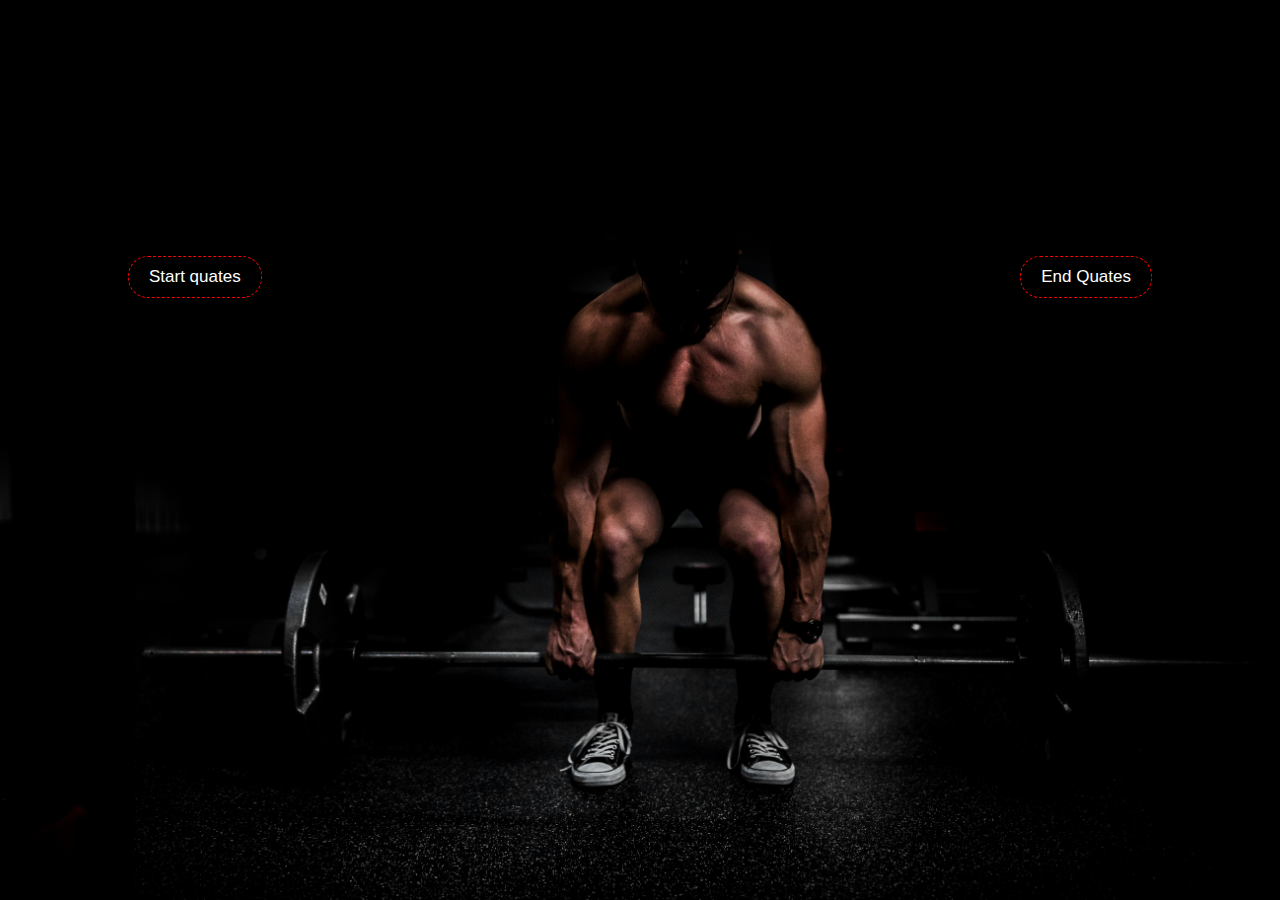
<file: Make Coundown & Quotes application using JS/index.html>
<!DOCTYPE html>
<html>

<head>
    <title>Gym Quates down</title>
    <link rel="stylesheet" href="style.css">
</head>

<body>

    <div class="container">
        <div class="main">
            <button id="start">Start quates</button>
            <button id="stop">End Quates</button>
        </div>
        
        <p id="slider">
        </p>

    </div>

    <script>
        let intervalId;
        let start = document.getElementById("start")
        let stop = document.getElementById("stop")

        let store = start.addEventListener("click", (e) => {
            let arr = [" “We are what we repeatedly do. Excellence then is not an act but a habit.”  ", " ““The body achieves what the mind believes.”” ", "“Dead last finish is greater than did not finish, which trumps did not start.”", "“Take care of your body. It’s the only place you have to live.” "];

            let currentIndex = 0;
            let slider = document.getElementById('slider');

            function SliderInt() {
                currentIndex++;
                if (currentIndex >= arr.length) {
                    currentIndex = 0;
                }
                slider.innerText = arr[currentIndex];
            }

            intervalId = setInterval(SliderInt, 3000);
        })

        stop.addEventListener("click", () => clearInterval(intervalId))

    </script>
</file>
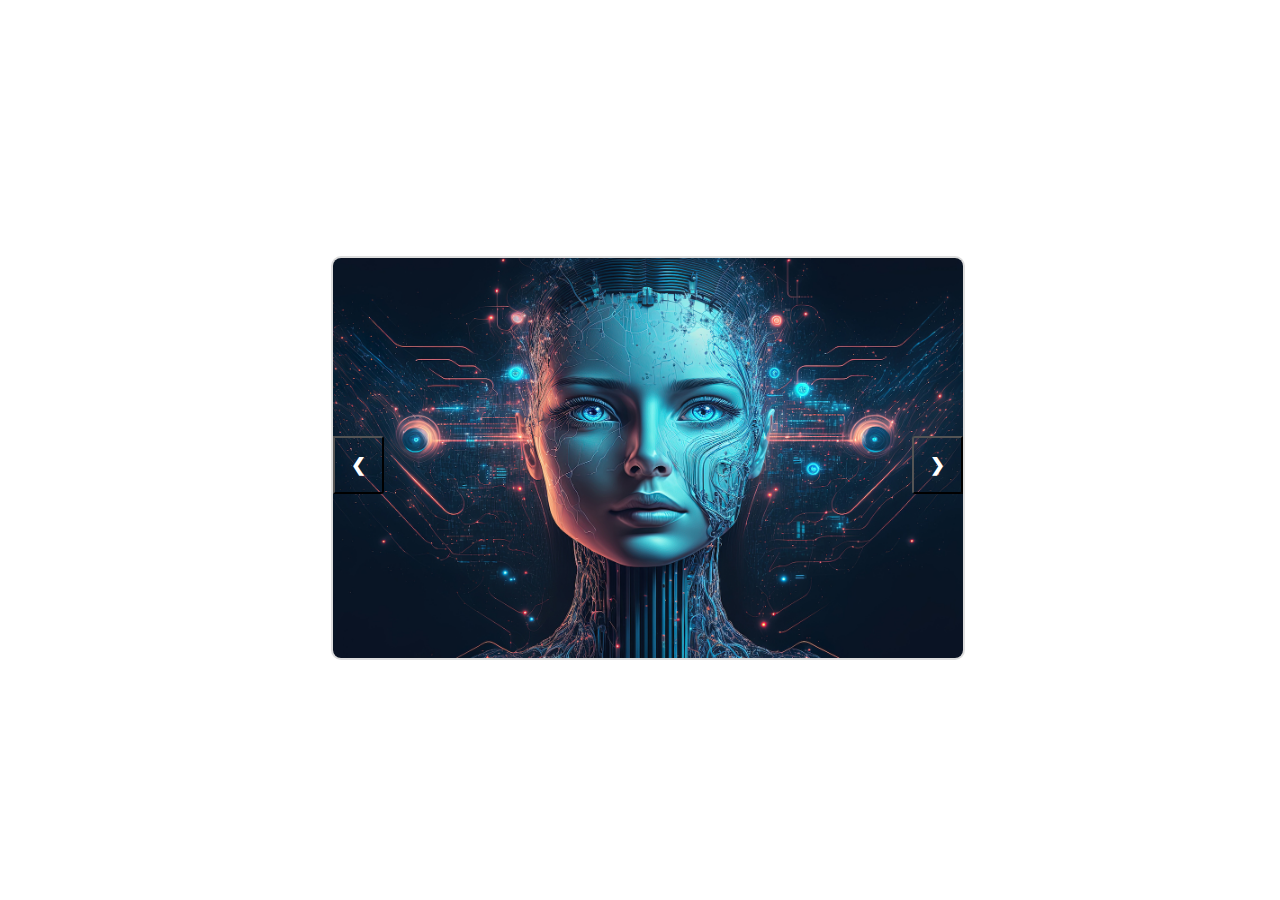
<file: Make Slider/index.html>
<!DOCTYPE html>
<html lang="en">

<head>
    <meta charset="UTF-8">
    <meta name="viewport" content="width=device-width, initial-scale=1.0">
    <title>Image Slider</title>
    <link rel="stylesheet" href="style.css">
</head>

<body  style="linear-gradient(to bottom, rgba(255,255,255,0.15) 0%, rgba(0,0,0,0.15) 100%), radial-gradient(at top center, rgba(255,255,255,0.40) 0%, rgba(0,0,0,0.40) 120%) #989898;">
    
    <div class="slider-container">
        <div class="slider">
            <div class="slides">
                <img src="New folder/05.jpeg" class="slide" alt="">
                <img src="New folder/04.jpg" class="slide" alt="">
                <img src="New folder/03.jpg" class="slide" alt="">
                <img src="New folder/02.jpg" class="slide" alt="">
                <img src="New folder/01.png" class="slide" alt="">
            </div>
        </div>
    
        <button class="prev" onclick="moveSlides(-1)">&#10094;</button>
        <button class="next" onclick="moveSlides(1)">&#10095;</button>
    
    </div>
    <script src="index.js"></script>
</body>

</html>
</file>
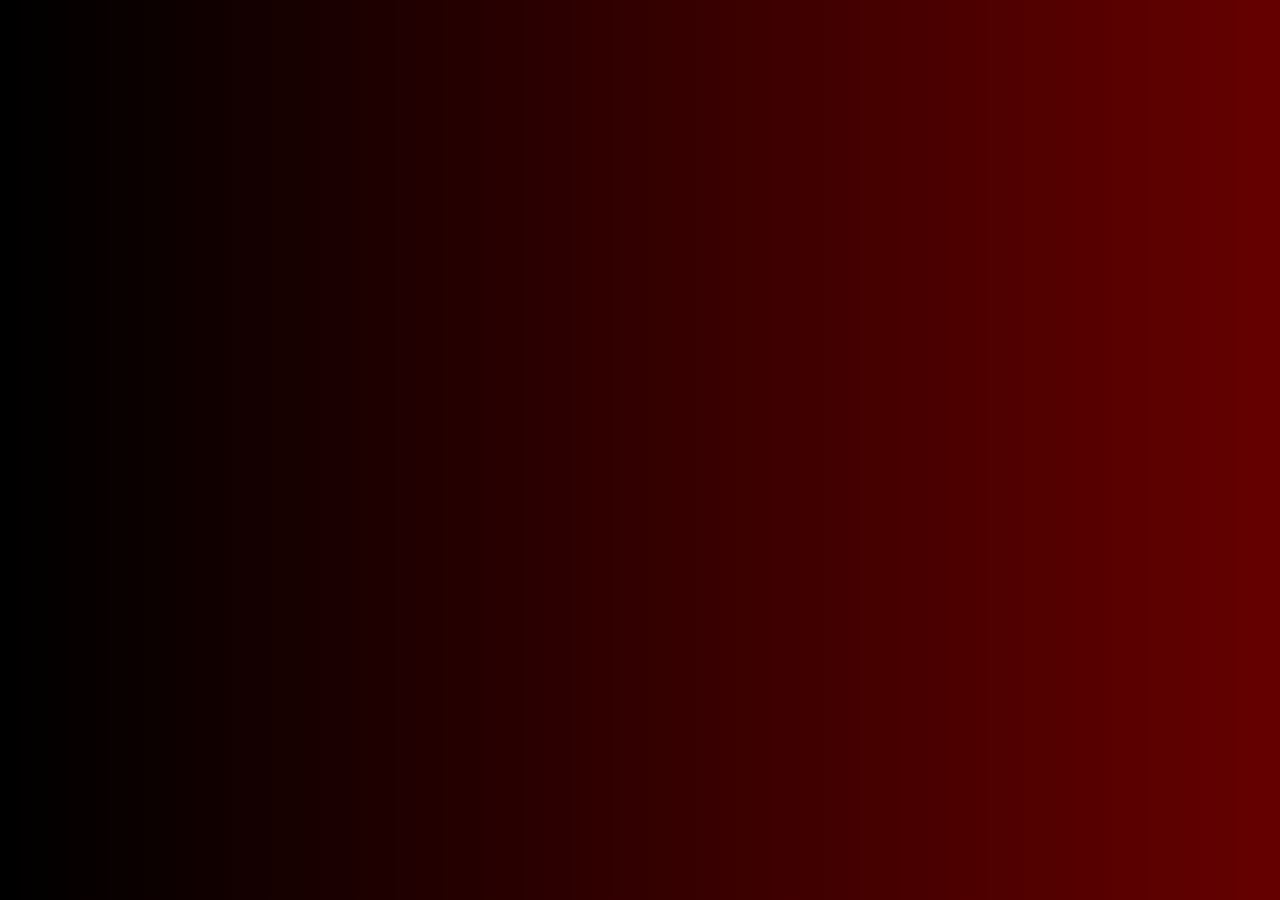
<file: Weather API/index.html>
<!DOCTYPE html>
<html lang="en">
<head>
    <meta charset="UTF-8">
    <meta name="viewport" content="width=device-width, initial-scale=1.0">
    <title>Document</title>
    <link href="https://cdn.jsdelivr.net/npm/bootstrap@5.0.2/dist/css/bootstrap.min.css" rel="stylesheet" integrity="sha384-EVSTQN3/azprG1Anm3QDgpJLIm9Nao0Yz1ztcQTwFspd3yD65VohhpuuCOmLASjC" crossorigin="anonymous">
    <script src="https://cdn.jsdelivr.net/npm/bootstrap@5.0.2/dist/js/bootstrap.bundle.min.js" integrity="sha384-MrcW6ZMFYlzcLA8Nl+NtUVF0sA7MsXsP1UyJoMp4YLEuNSfAP+JcXn/tWtIaxVXM" crossorigin="anonymous"></script>
</head>
<body style="background-color: black;background-image: linear-gradient(to right, rgba(255,0,0,0), rgba(255,0,0,0.4));">
    

    <div class="container mt-5" id="weather"></div>

<script src="fetch.js"></script>
</body>
</html>
</file>
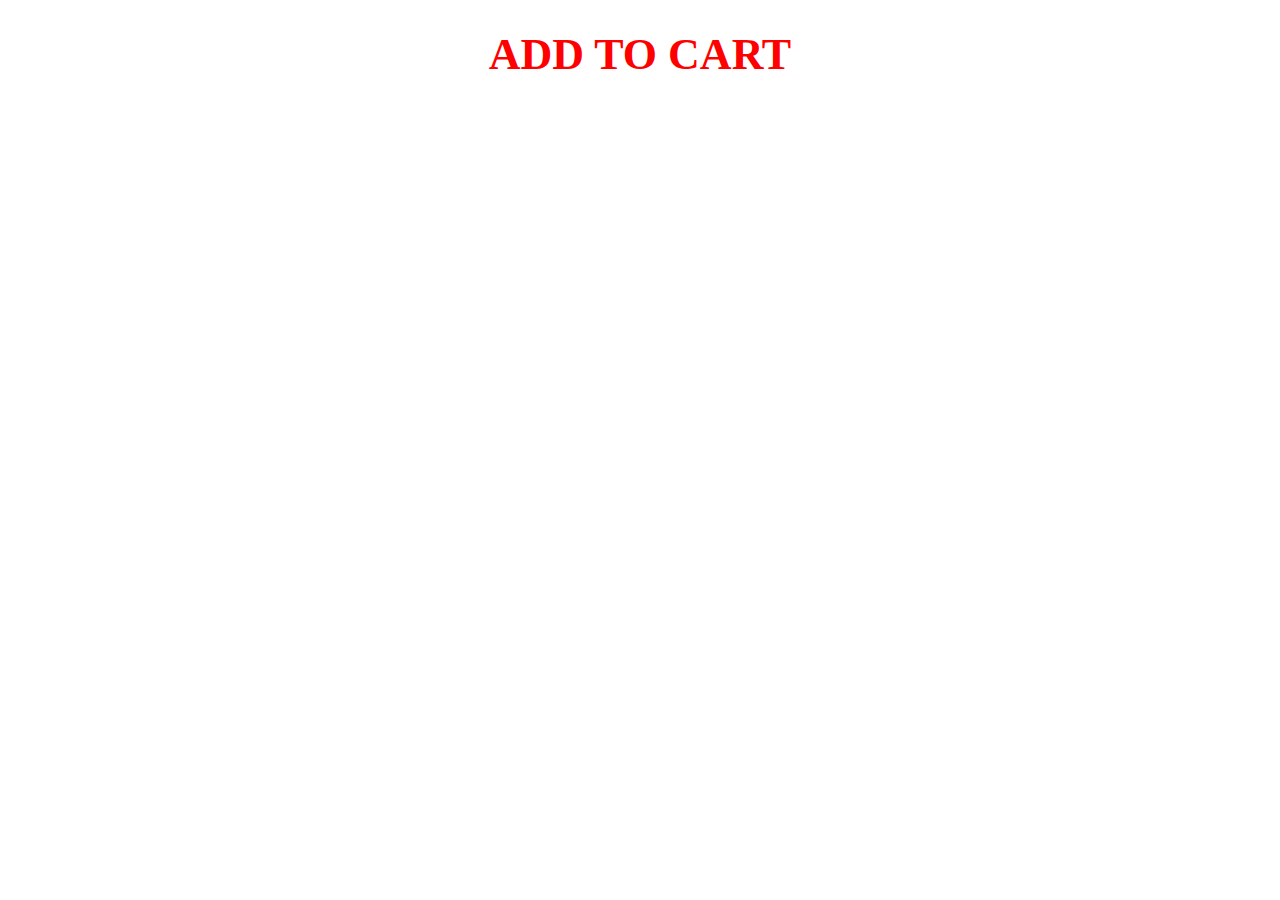
<file: Add To Cart/cart.html>
<!DOCTYPE html>
<html lang="en">
<head>
    <meta charset="UTF-8">
    <meta name="viewport" content="width=device-width, initial-scale=1.0">
    <title>Document</title>
    <link rel="stylesheet" href="style.css">
</head>
<body>
<div class="container">
    <div class="row">
        <a href="description.html" style="text-decoration: none;color: red;text-align: center;font-family: poppins;font-size: 22px;font-weight: 200;"><h1 class="text-center">ADD TO CART</h1></a>
    </div>
</div>
    <div class="container">
        <div class="row">
            <div id="main" style="display: flex;justify-content: space-around;flex-wrap: wrap;" class="div">
            </div>
        </div>
    </div>
    
</body>
</html>

<script>

let product = [];
function fetchdata() {
    fetch("https://tank-project-js.onrender.com/cart")
        .then((res) => res.json())
        .then((data) => {
            cardlist(data);
            product = data;
        })
        .catch((err) => console.log(err));
}

fetchdata();
function cardlist(data) {
    let store = data.map((el) => singlecard(el.id, el.image, el.title, el.founder, el.category, el.price));
    document.getElementById("main").innerHTML = store.join('');
}

// Generate a single card HTML structure
function singlecard(id, image, title, founder, category, price) {
    let card = ` 

        <div class="card mb-3 m-auto" data-id="${id}" style="max-width: 540px;box-shadow: rgba(0, 0, 0, 0.35) 0px 5px 15px;border-radius:15px;padding:20px;>
            <div class="row g-0">
                <div class="col-md-4">
                    <img src="${image}" class="img-fluid rounded-start" alt="file not found !">
                </div>
                <div class="col-md-8">
                    <div class="card-body">
                        <h5 class="card-title" style="font-family:poppins;font-size:22px;">${title}</h5>
                        <p class="card-text" style="font-family:poppins;">${founder}</p><br>
                        <p class="card-text" style="font-family:poppins;>${category}</p><br>
                        <p class="card-text">${price}</p>
                        <button data-id="${id}" class="card-button" style="font-family:poppins; class="card-button">Delete</button>

                    </div>
                </div>
            </div>
        </div>




    `;
    return card;
}




document.addEventListener("click", (el) => {
    if (el.target.classList.contains("card-button")) {
        Dproduct(el.target.dataset.id);
    }
});

function Dproduct(id) {
    fetch(`https://tank-project-js.onrender.com/cart/${id}`, {
        method: "DELETE",
    })
        .then((res) => res.json())
        .then((data) => {
            console.log(data);
            fetchdata(); // Refresh the product list
        })
        .catch((err) => console.log(err));
}

</script>
</file>
<file: Make Coundown & Quotes application using JS/style.css>
*
{
    margin: 0%;
    padding: 0%;
    box-sizing: border-box;
}
body
{
    background-image: linear-gradient(rgba(0,0,0,0.1),rgba(0,0,0,0.1)),url('img/bg.jpg');
    height: 100vh;
    width: 100%;
   background-size: cover;
   background-position: center;
   background-repeat: no-repeat;

}
container {
    width: 100%;
    max-width: 600px;
    margin: 0 auto;
    overflow: hidden;
    position: absolute;
    top: 20%;
    left: 50%;
}
p{
    font-family:poppins;
    color: white;
    font-size: 20px;
    letter-spacing: 1px;
    font-weight: 600;
    display: block;
    margin: auto;
    text-align: center;

   
}   
#start,#stop{

    font-size:17px;
    font-weight: 500;
    padding: 10px 20px;
    background-color: transparent;
    border: 1px dashed red;
    color: white;
    display: flex;
    border-radius: 20px;
    transition: all 0.3s ease-in}
#start:hover{
    background-color: yellow;
    border-color: sienna;
    color: black;
}
#stop:hover{
    background-color: yellow;
    border-color: sienna;
    color: black;
}
.main{
    padding-top: 20%;
    margin: auto;
    width: 80%;
    display: flex;
    justify-content: space-between;
    align-items: center;
 }
</file>
<file: Make Slider/style.css>
body{
    display: flex;
    justify-content: center;
    align-items: center;
    position: absolute;
    top: 50%;
    left: 50%;
    transform: translate(-50%,-50%);
    background: url('https://images.unsplash.com/photo-1620207418302-439b387441b0?q=80&w=1934&auto=format&fit=crop&ixlib=rb-4.0.3&ixid=M3wxMjA3fDB8MHxwaG90by1wYWdlfHx8fGVufDB8fHx8fA%3D%3D');
    background-size: cover;
    background-position: center;
}

.slider-container {
    position: relative;
    height: 400px;
    width: 630px;
    margin: auto;
    overflow: hidden;
    border: 2px solid #ddd;
    border-radius: 10px;
}

.slider {
    display: flex;
    transition: transform 0.5s ease-in-out;
    height: 100%;
    width: 100%;
}

.slides {
    height: 100%;
    width: 100%;
    display: flex;
}

.slide {
    width: 100%;
    display: none;
}

.slide img {
    height: 100%;
    width: 100%;
    border-radius: 10px;
 
}

.prev, .next {
    cursor: pointer;
    position: absolute;
    top: 50%;
    width: auto;
    padding: 16px;
    margin-top: -22px;
    color: white;
    font-weight: bold;
    font-size: 18px;
    transition: 0.6s ease;
    border-radius: 0 3px 3px 0;
    user-select: none;
    background-color: transparent;
}

.next {
    right: 0;
    border-radius: 3px 0 0 3px;
}
</file>
<file: Add To Cart/style.css>
/* reusable */

.capsule {
  height: 26px;
  line-height: 26px;
  border-radius: 10px;
}

#navbar {
  border: 1px solid green;
}

#main_container {
  display: flex;
}

.container {
  margin-bottom: 80px;
}

.sidebar-one {
  border: 1px solid #e1e1e1;
  border-radius: 4px;
  padding: 16px;
}

.student {
  width: 260px;
  height: 450px;
  border: 1px solid gray;
  display: flex;
  flex-direction: column;
  align-items: center;
  padding: 5px;
}

.student img {
  width: 80%;
  height: 30%;
  border-bottom: 1px solid gray;
}

.student div {
  width: 80%;
  display: flex;
  justify-content: space-between;
}

/* cards */

/* card list */
.card-list {
  display: flex;
  flex-wrap: wrap;
  justify-content: center;
  flex-basis: 10%;
  gap: 4%;
  text-decoration: none;
}
.card{
  height: 50%;
  text-align: left;
  border-radius: 20px;
padding: 20px;
  box-shadow: rgba(0, 0, 0, 0.35) 0px 5px 15px;
  margin: auto;
}

.card .card-title{
  text-transform: uppercase;
  text-decoration: none;
  font-size: 30px;
}
.price{
  font-size: 25px;
  padding-top: 10px;
padding-bottom: 0%;
  color: black;
  font-family: poppins;
}
.list-group li{
  color: black;
}
.founder{
  font-size: 22px;
  font-family: poppins;
  font-weight: 300;
}
.category{
  font-size: 22px;
  font-family: poppins;
  font-family:poppins;
  font-weight: 300;
}
.card-link{
  font-size: 25px;
  text-decoration: none;
}
.pic{
  height: 50%;
  width:100%;
}
.card img{
  height: 100%;
  width:100%;
  border: none;
}

.card:not(:last-child) {
  margin-bottom: 16px;
}

@media (min-width: 576px) {
  .card {
    flex-basis: 38%;
  }
}

@media (min-width: 768px) {
  .card {
    flex-basis: 60%;
  }
}



@media (min-width: 768px) {
  .card {
    flex-direction: row;
  }

  .card-img {
    flex-basis: 100%;
    margin: 0;
    height: auto;
    max-height:100%;
  }

  .card-img img {
    height: 100%;
    width: 100%;
    object-fit: cover;
  }
}

.card-title {
  margin: 0;
  color: #1c1c1c;
  font-size: 18px;
}

.card-description {
  font-size: 15px;
  color: #696969;
  line-height: 1.5;
}

nav {
  height: 100px;
  font-size: larger;
  margin-top: 20px;
  display: flex;
  justify-content: left;
  background-color: #29717d;
  padding-left: 50px;
  margin-bottom: 50px;
}


#shark >div> img{
  height: 100px;
  width: 100px;
  border-radius: 150%;
  margin-left: 60px
}

#shark {
  display: flex;
  flex-direction: column;
  background-color: #29717d;
}

#shark > div >h3{
  color: #29717d;
  margin-top: -30px;
  font-weight: bold;
}

nav > div {
  display: flex;
  align-items: center;
  justify-content: left;
  gap: 30px;
}

nav > div > div {
  display: flex;
  align-items: center;
}

nav > div > div > input {
  height: 25px;
  outline: none;
  align-items: center;
  background-color: transparent;
  padding: 1rem;
  font-size: 20px;
  border-radius: 5px;
  font-family: "Dosis", sans-serif;
}
</file>
